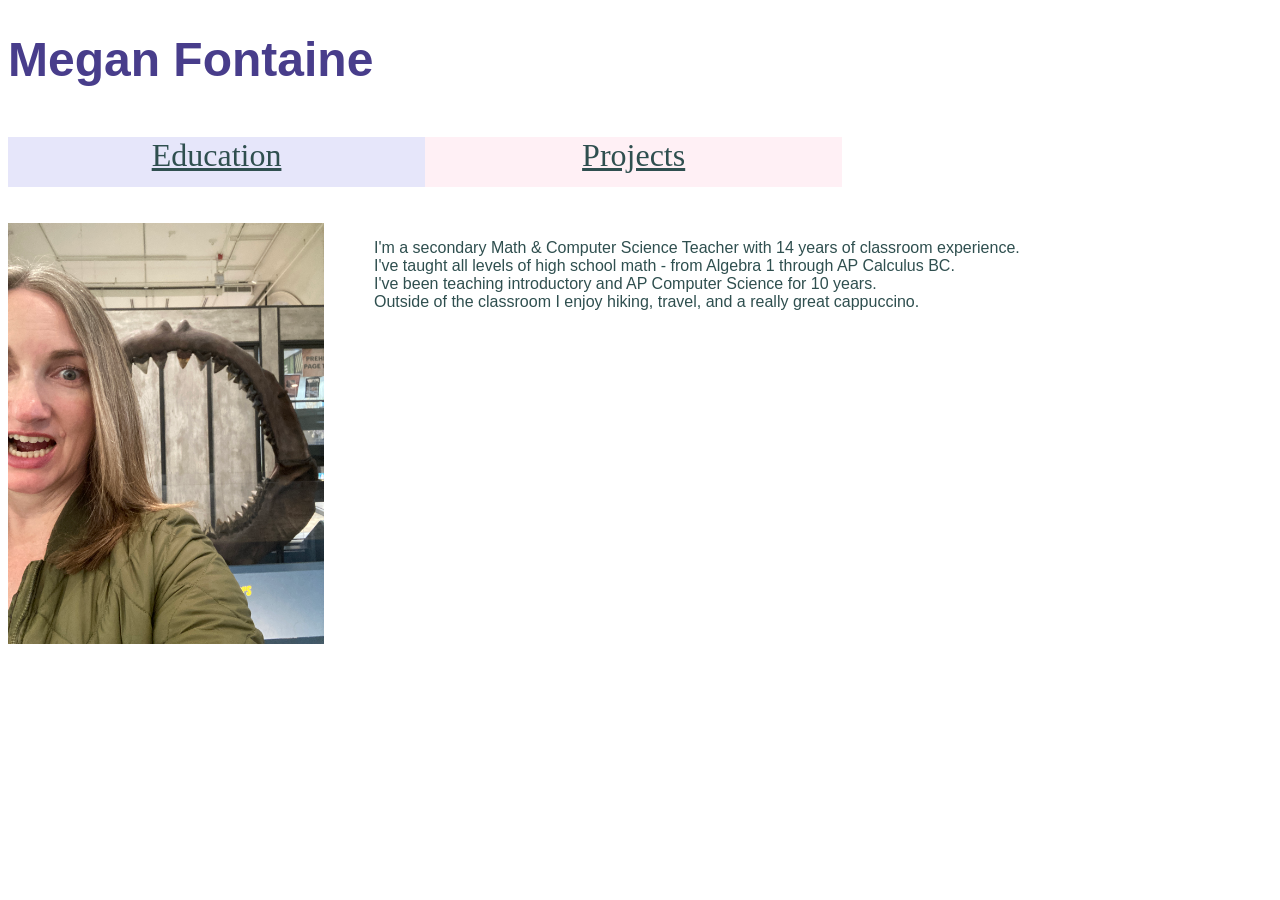
<file: index.html>
<!DOCTYPE html>
<html>
  <head>
    <title>Megan Fontaine</title>
    <link rel="stylesheet" type="text/css" href="style.css">
  </head>
  <body>
    <h1> Megan Fontaine </h1>
    <br>
    <div class="mycontainer"> 
      <div style = "background-color: #E6E6FA;">
            <a href = "education.html"> Education </a>
      </div>
      <div style = "background-color: #FFF0F5;">
            <a href = "projects.html"> Projects </a>
      </div>
    </div>
    <br> 
    <br>
    <img src = "Megan Megalodon.JPG" alt = "Woman bearing teeth in front of large fossil shark jaw" height = 25% width = 25% style="float: left; margin-right: 50px;"/>
    <p> I'm a secondary Math & Computer Science Teacher with 14 years of classroom experience. <br>
        I've taught all levels of high school math - from Algebra 1 through AP Calculus BC. <br>
        I've been teaching introductory and AP Computer Science for 10 years. <br>
        Outside of the classroom I enjoy hiking, travel, and a really great cappuccino.
    </p>
  </body>
</html>
</file>
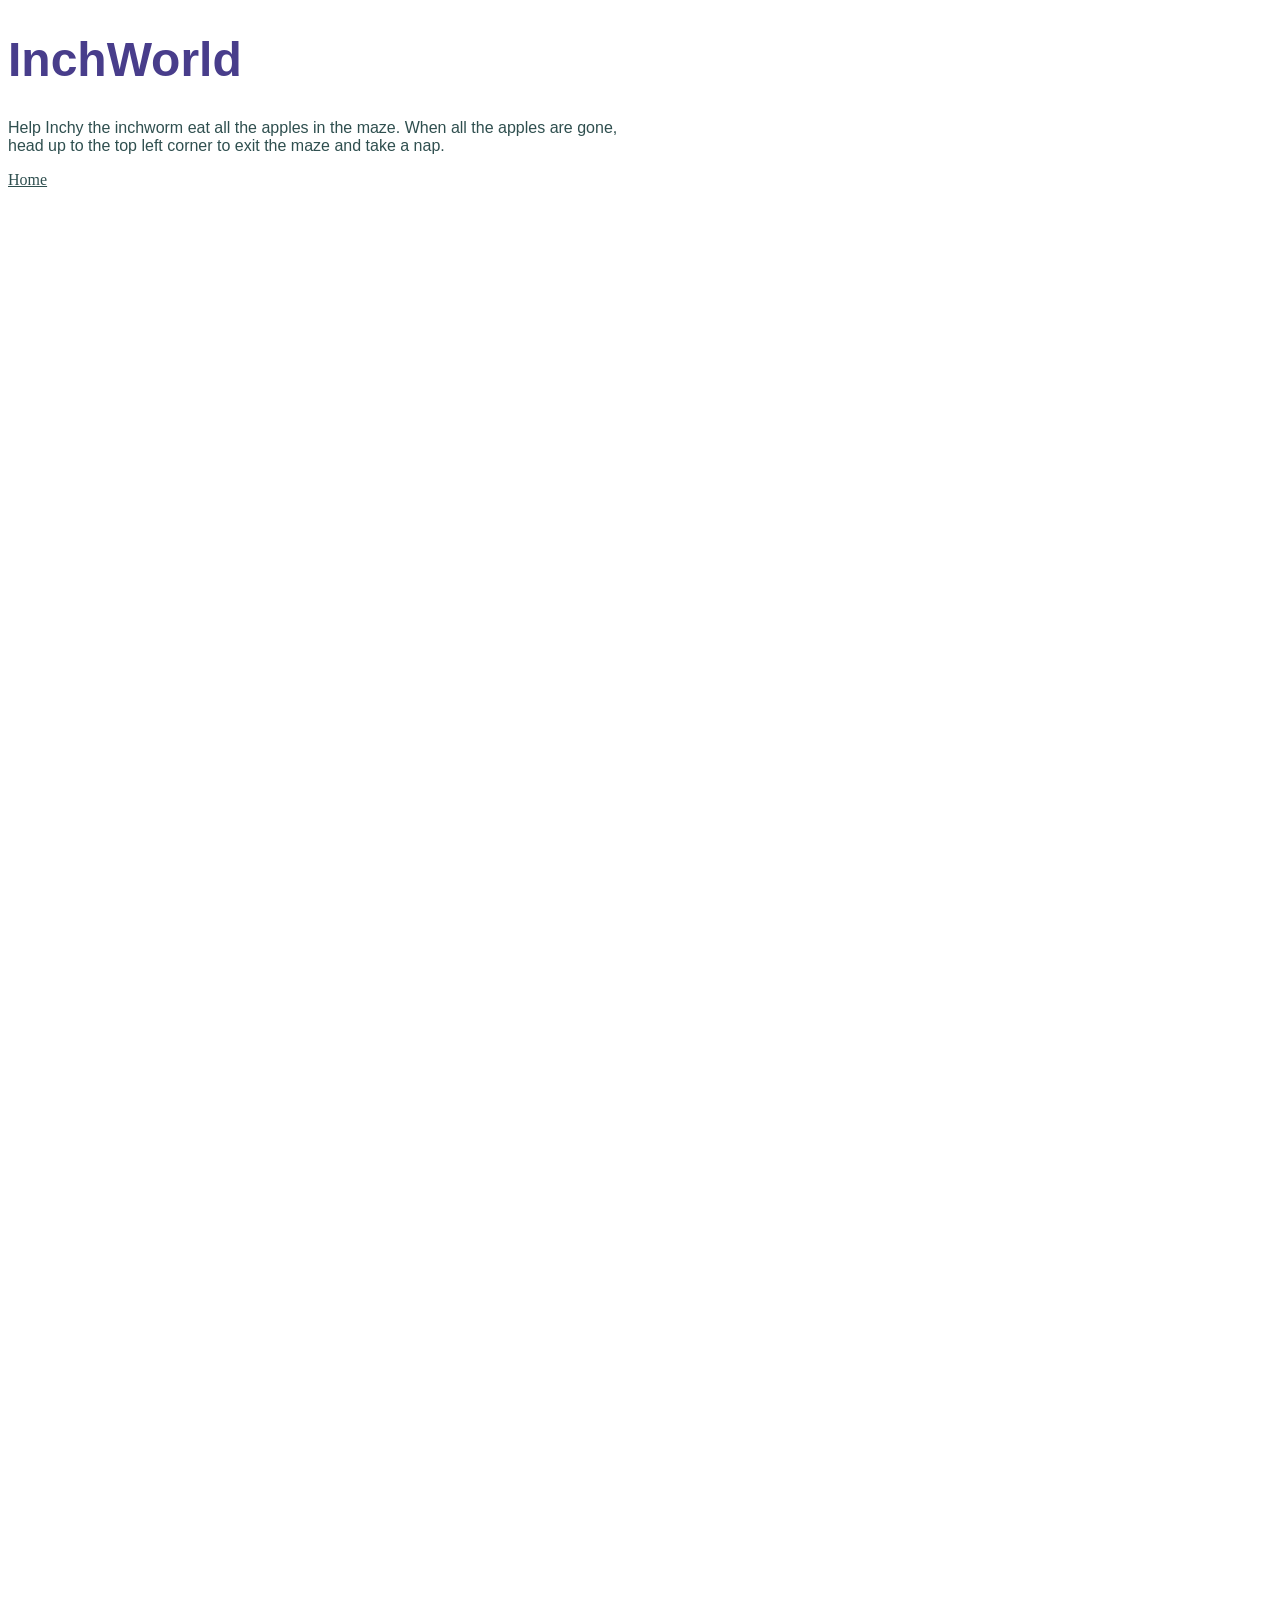
<file: inchworld.html>
<!DOCTYPE HTML>
<html>
  <head>
    <title>InchWorld</title>
    <link rel="stylesheet" type="text/css" href="style.css">
  </head>
  <body>
    <h1> InchWorld </h1>
    <p> Help Inchy the inchworm eat all the apples in the maze. When all the apples are gone, <br>
        head up to the top left corner to exit the maze and take a nap.
    </p>
    <a href = "index.html"> Home </a>
    <br>
    <div style="position:relative;height:0;padding-bottom:117%;overflow:hidden;">
      <iframe style="position:absolute;top:0;left:0;width:35%;height:35%;" 
        src="https://arcade.makecode.com/---run?id=S58916-38342-56045-89057" allowfullscreen="allowfullscreen" 
        sandbox="allow-popups allow-forms allow-scripts allow-same-origin" frameborder="0"></iframe>
    </div>
    <br>
  </body>
</html>
</html>
</file>
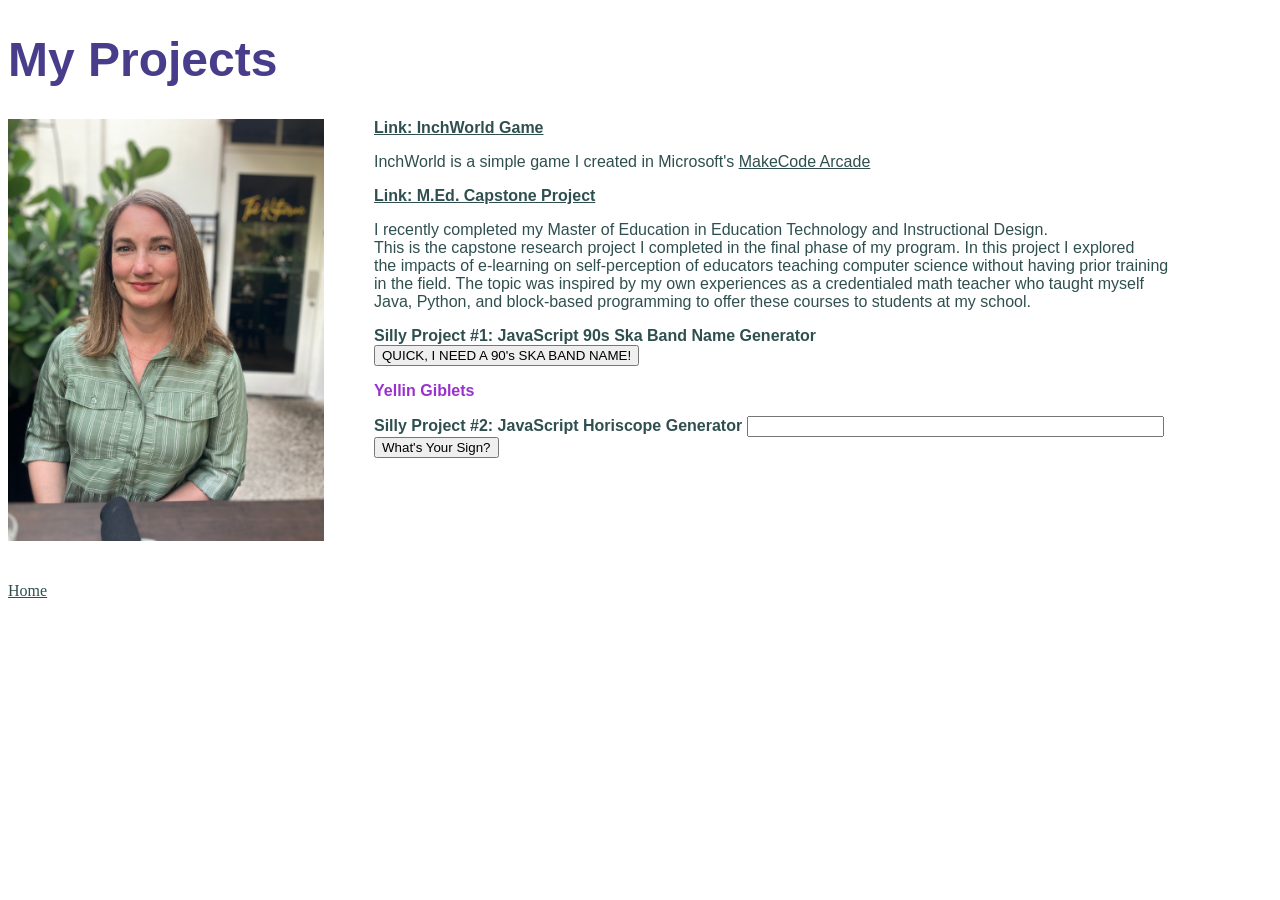
<file: projects.html>
<!DOCTYPE html>
<html>
  <head>
    <title>Projects</title>
    <script src = "script.js" defer> </script>
    <link rel="stylesheet" type="text/css" href="style.css">
  </head>
  <body>
    <h1> My Projects </h1>
    <img src = "Megan Green Dress.JPG" alt = "Woman sitting at table smiling" height = 25% width = 25% style="float: left; margin-right: 50px;"/>
    <h2>
      <a href = inchworld.html> Link: InchWorld Game </a>
    </h2>
    <p> InchWorld is a simple game I created in Microsoft's <a href = https://arcade.makecode.com/#> MakeCode Arcade</a></p>
    <h2>
      <a href = "https://drive.google.com/file/d/1HNnEjtIZXWypBAgwN-RdktQPRgSI9Bid/view?usp=sharing" target="_blank"> Link: M.Ed. Capstone Project </a>
    </h2>
    <p>  I recently completed my Master of Education in Education Technology and Instructional Design. <br>
         This is the capstone research project I completed in the final phase of my program. In this project I explored <br>
         the impacts of e-learning on self-perception of educators teaching computer science without having prior training <br>
         in the field. The topic was inspired by my own experiences as a credentialed math teacher who taught myself <br>
         Java, Python, and block-based programming to offer these courses to students at my school.
    </p>
    <h2> Silly Project #1: JavaScript 90s Ska Band Name Generator <br>
        <button id = "I need a 90s SKA Band Name!"> QUICK, I NEED A 90's SKA BAND NAME! </button> </h2> <h3 id = "band_name">     </h3>
    <h2> Silly Project #2: JavaScript Horiscope Generator
      <input type = "text" id = "sign" size = "50" maxlength = "100"/> <button id="enter_sign"> What's Your Sign?</button>
    </h2> <h3 id = "your_horiscope"> </h3>
    <br> <br> <br> <br> <br> <br>
    <a href = "index.html"> Home </a>
  </body>
</html>
</file>
<file: style.css>
<link rel="stylesheet" href="https://fonts.googleapis.com/css?family=Oswald|Noto+Sans">

body {
  background-color: #FFFFF0;
  font-family: "Noto Sans", sans-serif;
  font-size: 1em;
  color: #2F4F4F;
}

h1 {
  font-family: Oswald, sans-serif;
  font-size: 3em;
  color: #483D8B;
}

h2 {
  font-family: Oswald, sans-serif;
  font-size: 1em;
  color: #2F4F4F;
}

h3 {
  font-family: Oswald, sans-serif;
  font-size: 1em;
  color: #2F4F4F;
}

p {
  font-family: Oswald, sans-serif;
  font-size: 1em;
  color: #2F4F4F;
}

a {
  color: #2F4F4F;
}

#band_name {
  color: #9932CC;
  font-size: 1em;
}

#your_horiscope {
  color: #9932CC;
  font-size: 1em;
}

div.mycontainer {
  width:100%;
  overflow:auto;
}
div.mycontainer div {
  width:33%;
  height:50px;
  float:left;
  text-align:center;
  font-size:2em;
}
</file>
